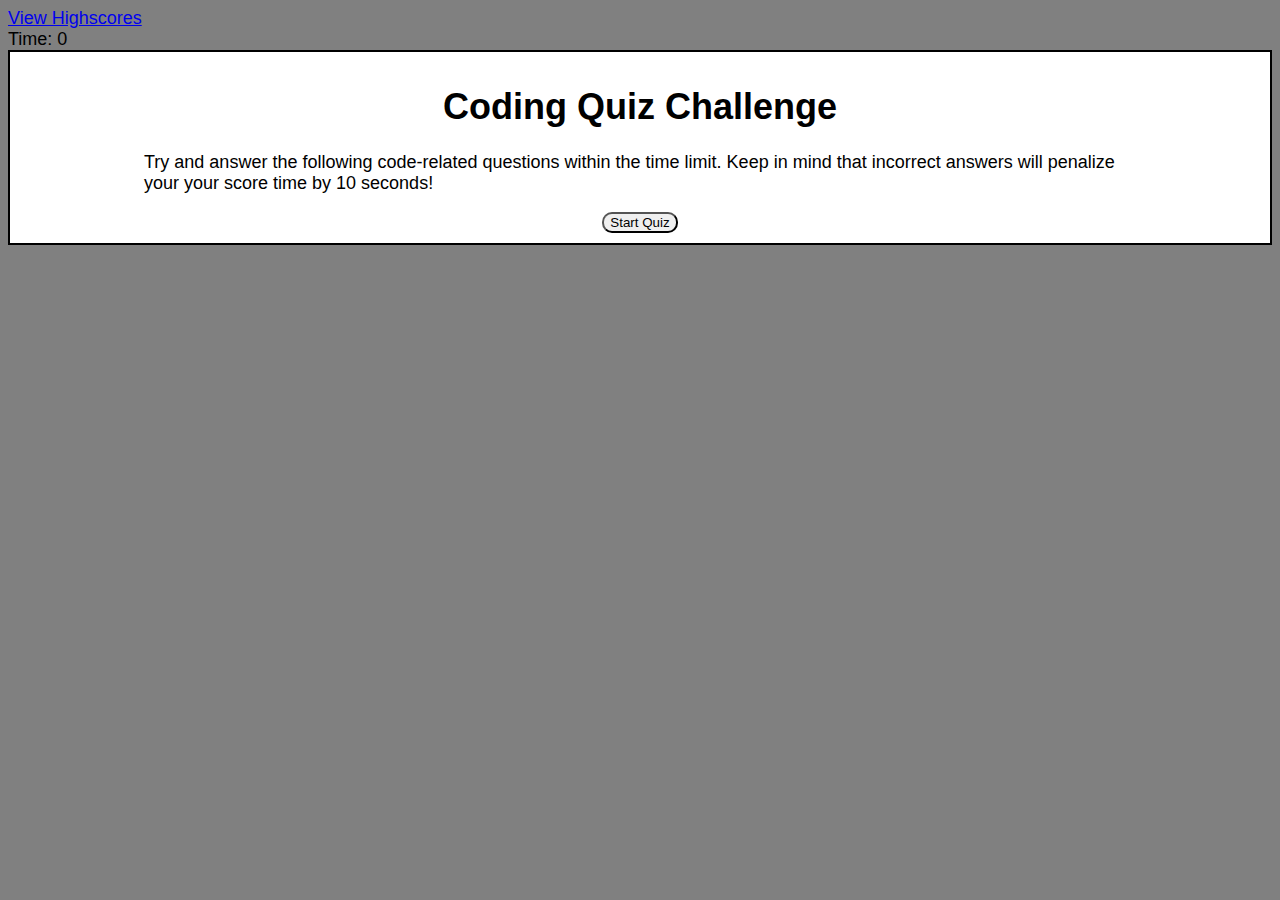
<file: index.html>
<!DOCTYPE html>
<html lang="en">
  <head>
    <meta charset="UTF-8" />
    <meta http-equiv="X-UA-Compatible" content="IE=edge" />
    <meta name="viewport" content="width=device-width, initial-scale=1.0" />
    <link
      href="https://cdn.jsdelivr.net/npm/bootstrap@5.1.3/dist/css/bootstrap.min.css"
      rel="stylesheet"
      integrity="sha384-1BmE4kWBq78iYhFldvKuhfTAU6auU8tT94WrHftjDbrCEXSU1oBoqyl2QvZ6jIW3"
      crossorigin="anonymous"
    />
    <link rel="stylesheet" href="./assets/css/style.css" />
    <title>Code Quiz</title>
  </head>
  <body>
    <div class="container">
      <!----- Top highscores viewpage and timer) ----->
      <header class="row">
        <div class="col-md-6" id="Highscores">
          <a href="./highScore.html">View Highscores</a>
        </div>
        <div class="col-md-6" id="timer">Time: <span id="time">0</span></div>
      </header>

      <!----- Code Quiz Title ----->
      <section id="title-section" class="show">
        <div class="row">
          <div class="col-md-12">
            <h1>Coding Quiz Challenge</h1>
          </div>
        </div>
        <div class="row">
          <div class="col-md-12">
            <p>
              Try and answer the following code-related questions within the
              time limit. Keep in mind that incorrect answers will penalize your
              your score time by 10 seconds!
            </p>
          </div>
        </div>
        <div class="row">
          <div class="col-md-12">
            <button id="start-button">Start Quiz</button>
          </div>
        </div>
      </section>

      <!----- Quiz Code questions ----->
      <section id="quiz-section" class="hide">
        <div class="row">
          <div class="col-md-12 questions">
            <h3 id="question-title"></h3>
          </div>
        </div>
        <div class="row">
          <div class="col-md-12" id="choices"></div>
          <div id="feedback" class="feedback hide"></div>
        </div>
      </section>

      <!----- High Score section ----->
      <section id="highscore-section" class="hide">
        <div class="row">
          <div id="high-score" class="col-md-12">
            <h2>All done!</h2>
            <h3>Your final score is <span id="final-score">0</span></h3>
            <label for="initials-area">Enter initials:</label>
            <input
              type="text"
              name="initials-area"
              maxlength="3"
              id="initials"
            />
            <button id="submit-button" type="submit">Submit</button>
          </div>
        </div>
      </section>
    </div>
    <script src="./assets/js/script.js"></script>
    <script src="./assets/js/questions.js"></script>
    <script src="./assets/js/scores.js"></script>
  </body>
</html>
</file>
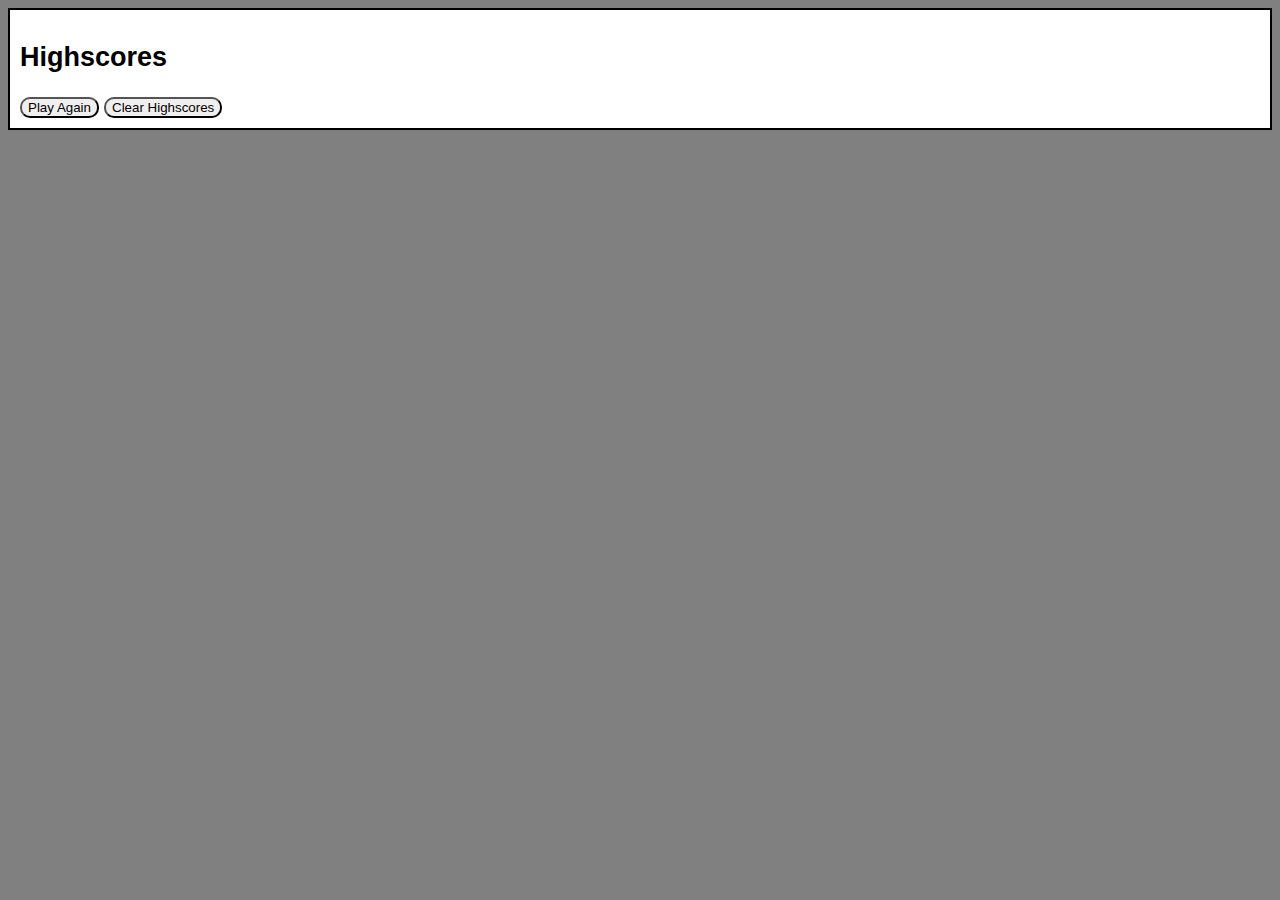
<file: highScore.html>
<!DOCTYPE html>
<html lang="en">
  <head>
    <meta charset="UTF-8" />
    <meta http-equiv="X-UA-Compatible" content="IE=edge" />
    <meta name="viewport" content="width=device-width, initial-scale=1.0" />
    <link
      href="https://cdn.jsdelivr.net/npm/bootstrap@5.1.3/dist/css/bootstrap.min.css"
      rel="stylesheet"
      integrity="sha384-1BmE4kWBq78iYhFldvKuhfTAU6auU8tT94WrHftjDbrCEXSU1oBoqyl2QvZ6jIW3"
      crossorigin="anonymous"
    />
    <link rel="stylesheet" href="./assets/css/style.css" />
    <title>Highscores</title>
  </head>
  <body>
    <!-- Highscore Display -->
    <section id="highscore-display">
      <div class="row">
        <div class="col-md-12">
          <h2>Highscores</h2>
          <ol id="highscores"></ol>
          <a href="./index.html"><button id="return-btn">Play Again</button></a>
          <button id="clear-btn">Clear Highscores</button>
        </div>
      </div>
    </section>
    <script src="./assets/js/scores.js"></script>
  </body>
</html>
</file>
<file: assets/css/style.css>
/*   some style and hide and show   */
body{
    font-family: Arial, Helvetica, sans-serif;
    font-size:large;
    background-color: grey;
}


section{
    background-color: white;
    border: solid 2px black;
    padding: 10px;
}
.hide {
    display: none;
}


.show {
    display: block;
}
h1{
    text-align: center;
}


p{
    padding: 0 10%;
}


#start-button{
    display: block;
    margin: 0 auto;
    border-radius: 10px;
}
#submit-button{
    border-radius: 10px;
}

#clear-btn{
    border-radius: 10px;
}

#return-btn{
    border-radius: 10px;
}

.choice{
    display:block ;
    margin-top: 10px;
    border-radius: 10px;
}
</file>
